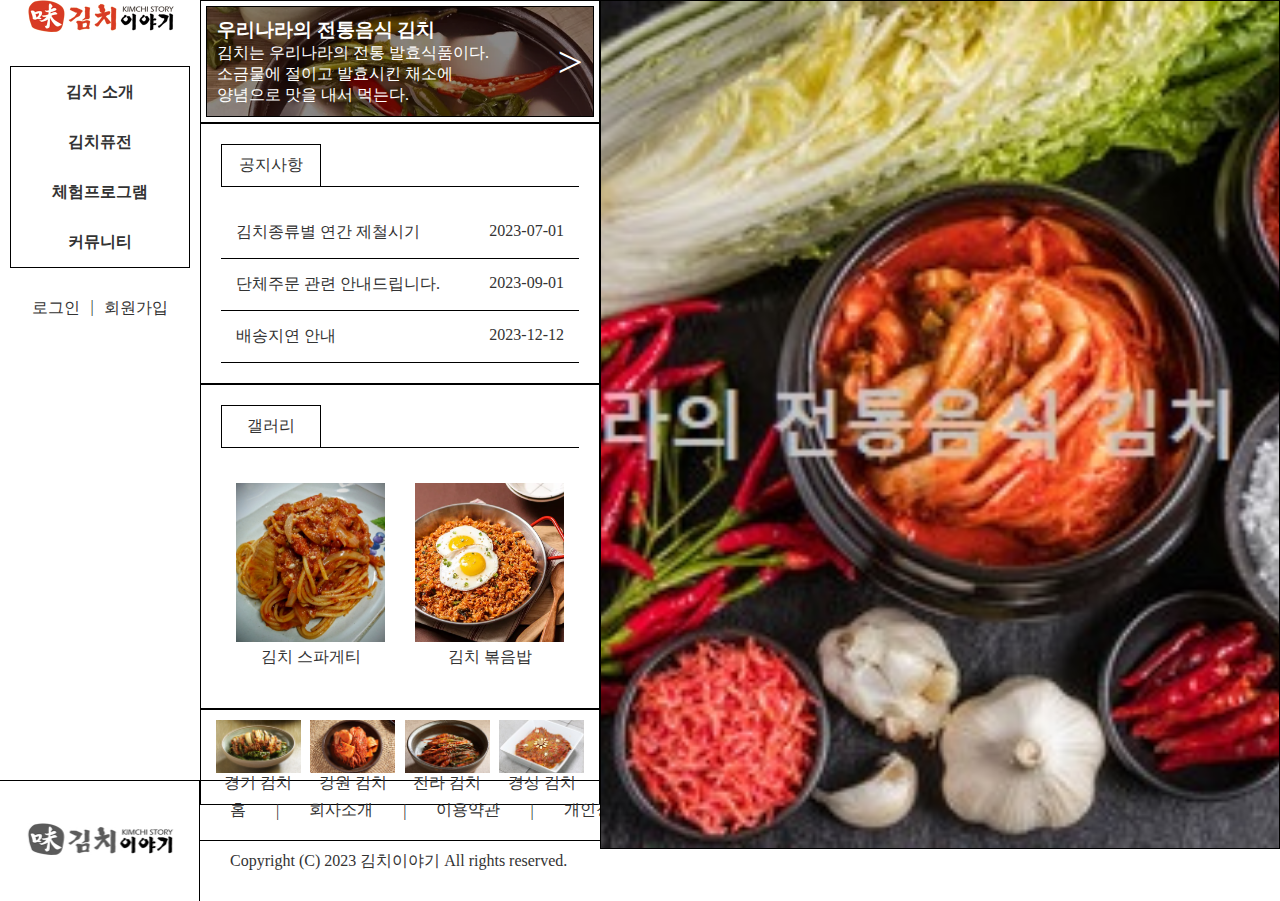
<file: 0610 - E1/index.html>
<!DOCTYPE html>
<html lang="en">

<head>
    <meta charset="UTF-8">
    <meta http-equiv="X-UA-Compatible" content="IE=edge">
    <meta name="viewport" content="width=device-width, initial-scale=1.0">
    <link rel="stylesheet" href="./css/style.css">
    <title>2023-12-20 E-1</title>
</head>

<body>
    <div id="page">
        <div class="container">

            <header>
                <div class="logo">
                    <a href="#">
                        <img src="./image/logo.jpg" alt="logo">
                    </a>
                </div>
                <ul class="menu">
                    <li>
                        <a href="#">김치 소개</a>
                        <ul>
                            <li><a href="#">초대의 글</a></li>
                            <li><a href="#">김치의 유래</a></li>
                            <li><a href="#">김치의 재료</a></li>
                            <li><a href="#">오시는 길</a></li>
                        </ul>
                    </li>
                    <li>
                        <a href="#">김치퓨전</a>
                        <ul>
                            <li><a href="#">지역별 김치</a></li>
                            <li><a href="#">김치 스파게티</a></li>
                            <li><a href="#">김치 볶음밥</a></li>
                            <li><a href="#">김치와 고기</a></li>
                        </ul>
                    </li>
                    <li>
                        <a href="#">체험프로그램</a>
                        <ul>
                            <li><a href="#">김치 담그기</a></li>
                            <li><a href="#">명사와 함께</a></li>
                            <li><a href="#">관람하기</a></li>
                            <li><a href="#">예약하기</a></li>
                        </ul>
                    </li>
                    <li>
                        <a href="#">커뮤니티</a>
                        <ul>
                            <li><a href="#">공지사항</a></li>
                            <li><a href="#">참여게시판</a></li>
                            <li><a href="#">자료실</a></li>
                        </ul>
                    </li>
                </ul>
                <div class="spotmenu">
                    <a href="#">로그인</a> | <a href="#">회원가입</a>
                </div>
            </header>
            <div class="contents">
                <div class="banner">
                    <a href="#">
                        <div class="inner">
                            <div class="banner-txt">
                                <h3>우리나라의 전통음식 김치</h3>
                                <p>김치는 우리나라의 전통 발효식품이다.</p>
                                <p>소금물에 절이고 발효시킨 채소에</p>
                                <p>양념으로 맛을 내서 먹는다.</p>
                            </div>
                            <div class="arrow">
                                &gt;
                            </div>
                            <img src="./image/banner.png" alt="banner">
                        </div>
                    </a>
                </div>
                <div class="notice">
                    <div class="tab"><a href="#">공지사항</a></div>
                    <div class="info-tab">
                        <p><a href="#"><span>김치종류별 연간 제철시기</span><span>2023-07-01</span></a></p>
                        <p><a href="#"><span>단체주문 관련 안내드립니다.</span><span>2023-09-01</span></a></p>
                        <p><a href="#"><span>배송지연 안내</span><span>2023-12-12</span></a></p>
                    </div>
                </div>
                <div class="gallary">
                    <div class="tab"><a href="#">갤러리</a></div>
                    <div class="info-tab">
                        <a href="#">
                            <div class="img-cont">
                                <img src="./image/gallery1.jpg" alt="gallary1">
                                <p>김치 스파게티</p>
                            </div>
                        </a>
                        <a href="#">
                            <div class="img-cont">
                                <img src="./image/gallery2.png" alt="gallary2">
                                <p>김치 볶음밥</p>
                            </div>
                        </a>
                    </div>
                </div>
                <div class="quick">
                    <a href="#">
                        <div class="quick-cont">
                            <img src="./image/quick1.jpg" alt="quick1">
                            <p>경기 김치</p>
                        </div>
                    </a>
                    <a href="#">
                        <div class="quick-cont">
                            <img src="./image/quick2.jpg" alt="quick2">
                            <p>강원 김치</p>
                        </div>
                    </a>
                    <a href="#">
                        <div class="quick-cont">
                            <img src="./image/quick3.jpg" alt="quick3">
                            <p>전라 김치</p>
                        </div>
                    </a>
                    <a href="#">
                        <div class="quick-cont">
                            <img src="./image/quick4.jpg" alt="quick4">
                            <p>경상 김치</p>
                        </div>
                    </a>
                </div>
            </div>
            <div class="slide">
                <a href="#">
                    <img src="./image/slide1.jpg" alt="slide1">
                </a>
                <a href="#">
                    <img src="./image/slide2.jpg" alt="slide2">
                </a>
                <a href="#">
                    <img src="./image/slide3.jpg" alt="slide3">
                </a>
            </div>
        </div>
        <footer>
            <div class="logo">
                <a href="#">
                    <img src="./image/logo.jpg" alt="logo">
                </a>
            </div>
            <div class="footer-detail">
                <div class="footer-menu">
                    <p><a href="#">홈</a></p> |
                    <p><a href="#">회사소개</a></p> |
                    <p><a href="#">이용약관</a></p> |
                    <p><a href="#">개인정보처리방침</a></p> |
                    <p><a href="#">이용안내</a></p>
                </div>
                <div class="copyright">
                    Copyright (C) 2023 김치이야기 All rights reserved.
                </div>
            </div>
        </footer>
        <div class="popup">
            <div class="popup-inner">
                <h3>김치종류별 연간 제철시기</h3>
                <p>갓김치류 - 3월 ~ 6월, 8월 ~ 12월</p>
                <p>파김치류 - 3월 ~ 5월, 7월 ~ 12월</p>
                <p>나박무김치 - 10월 ~ 2월</p>
                <p>동치미 - 10월 ~ 1월</p>
                <button class="close-btn">x 닫기</button>
            </div>
        </div>
    </div>
</body>
<script src="./script/jquery-3.6.0.min.js"></script>
<script src="./script/script.js"></script>
</html>
</file>
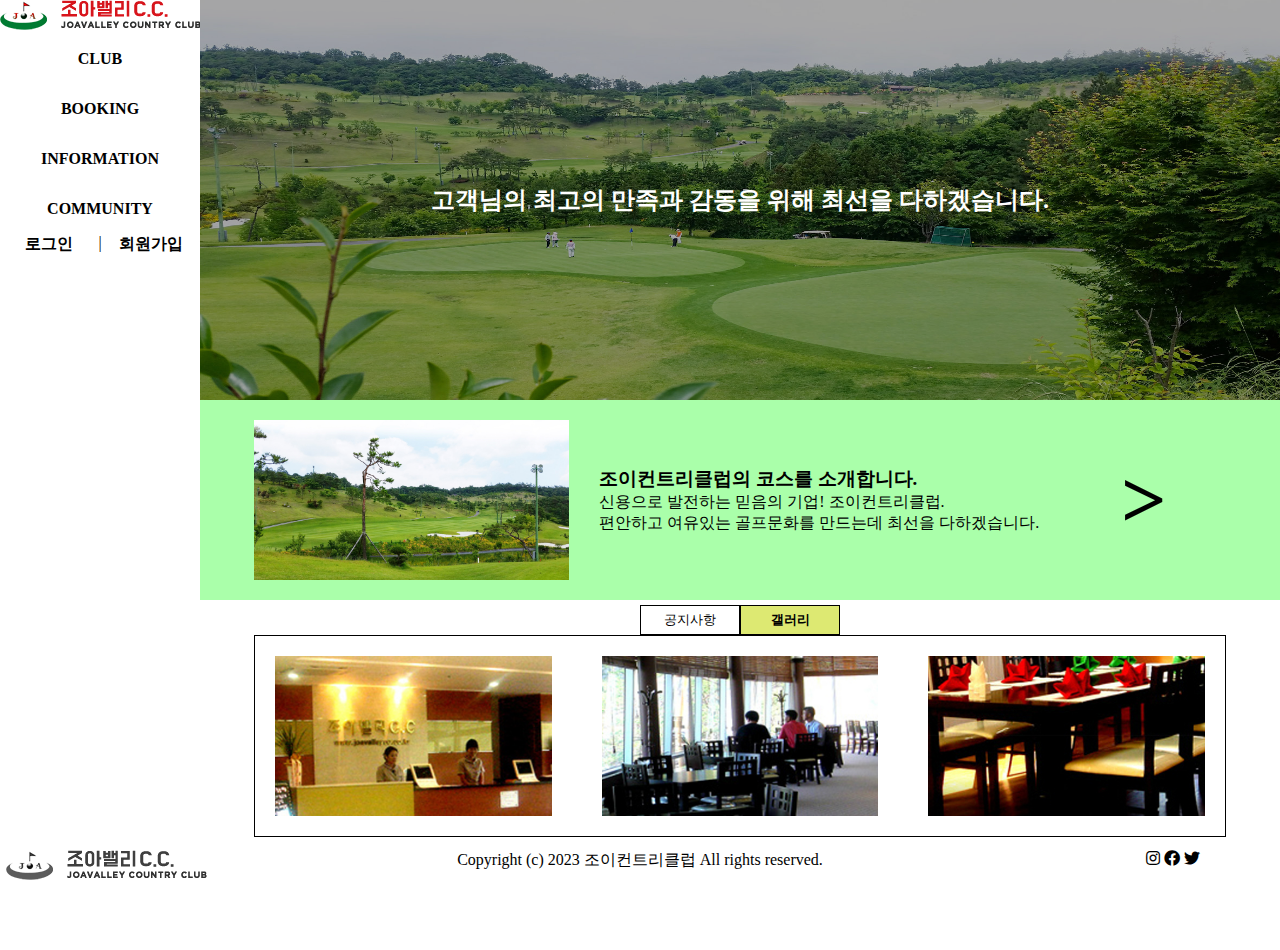
<file: 0611 - D1/index.html>
<!DOCTYPE html>
<html lang="ko">
  <head>
    <meta charset="UTF-8" />
    <meta http-equiv="X-UA-Compatible" content="IE=edge" />
    <meta name="viewport" content="width=device-width, initial-scale=1.0" />
    <link rel="stylesheet" href="./css/style.css" />
    <link
      rel="stylesheet"
      href="https://use.fontawesome.com/releases/v5.5.0/css/all.css"
    />
    <title>조이컨트리클럽</title>
  </head>
  <body>
    <section id="page">
      <div class="container">
        <header>
          <div class="logo">
            <img src="./image/logo.png" alt="logo" />
          </div>
          <ul class="menu">
            <li>
              <a href="#">CLUB</a>
              <ul class="sub-menu">
                <li><a href="#">클럽소개</a></li>
                <li><a href="#">시설안내</a></li>
              </ul>
            </li>
            <li>
              <a href="#">BOOKING</a>
              <ul class="sub-menu">
                <li><a href="#">요금안내</a></li>
                <li><a href="#">예약안내</a></li>
                <li><a href="#">위약안내</a></li>
              </ul>
            </li>
            <li>
              <a href="#">INFORMATION</a>
              <ul class="sub-menu">
                <li><a href="#">명예의 전당</a></li>
                <li><a href="#">이벤트</a></li>
                <li><a href="#">자료실</a></li>
                <li><a href="#">포토갤러리</a></li>
              </ul>
            </li>
            <li>
              <a href="#">COMMUNITY</a>
              <ul class="sub-menu">
                <li><a href="#">공지사항</a></li>
                <li><a href="#">Q&A</a></li>
              </ul>
            </li>
          </ul>
          <div class="spot-menu">
            <a href="#">로그인</a> | <a href="#">회원가입</a>
          </div>
        </header>
        <div class="contents">
          <div class="slide-hidden">
            <div class="link">
              <div class="slide-link">
                <img src="./image/quick1.png" alt="banner1" />
                <p>이용안내</p>
              </div>
              <div class="slide-link">
                <img src="./image/quick2.png" alt="banner2" />
                <p>요금안내</p>
              </div>
              <div class="slide-link">
                <img src="./image/quick3.png" alt="banner3" />
                <p>예약안내</p>
              </div>
            </div>
            <div class="slide first">
              <a href="#">
                <img src="./image/slide1.jpg" alt="slide1" />
                <p class="slide-txt">
                  고객님의 최고의 만족과 감동을 위해 최선을 다하겠습니다.
                </p>
              </a>
              <a href="#">
                <img src="./image/slide2.jpg" alt="slide2" />
                <p class="slide-txt">
                  수준높은 코스설계 아름다운 대자연과 호흡하세요!
                </p>
              </a>
              <a href="#">
                <img src="./image/slide3.jpg" alt="slide3" />
                <p class="slide-txt">스릴과 즐거움을 주는 코스!</p>
              </a>
            </div>
            <div class="slide second">
              <a href="#">
                <img src="./image/slide1.jpg" alt="slide1" />
                <p class="slide-txt">
                  고객님의 최고의 만족과 감동을 위해 최선을 다하겠습니다.
                </p>
              </a>
              <a href="#">
                <img src="./image/slide2.jpg" alt="slide2" />
                <p class="slide-txt">
                  수준높은 코스설계 아름다운 대자연과 호흡하세요!
                </p>
              </a>
              <a href="#">
                <img src="./image/slide3.jpg" alt="slide3" />
                <p class="slide-txt">스릴과 즐거움을 주는 코스!</p>
              </a>
            </div>
          </div>
          <div class="web-banner">
            <div class="inner">
              <img src="./image/banner.jpg" alt="web-banner" />
              <div class="banner-txt">
                <h3>조이컨트리클럽의 코스를 소개합니다.</h3>
                <p>신용으로 발전하는 믿음의 기업! 조이컨트리클럽.</p>
                <p>
                  편안하고 여유있는 골프문화를 만드는데 최선을 다하겠습니다.
                </p>
              </div>
              <div class="arrow">&gt;</div>
            </div>
          </div>
          <div class="notice-gallary">
            <div class="tabs">
              <button class="notice-btn">공지사항</button>
              <button class="gallary-btn active">갤러리</button>
            </div>
            <div class="tab notice">
              <p><a href="#">제12회 조이컨트리클럽 챔피언대회 <span>2023-01-22</span></a></p>
              <p><a href="#">캐디피 인상 안내 <span>2023-01-25</span></a> </p>
              <p><a href="#"> 2월 이용 요금 안내 <span>2023-01-31</span></a></p>
              <p><a href="#">설날당일 특별요금 안내 <span>2023-02-01</span></a></p>
            </div>
            <div class="tab gallary active">
              <img src="./image/gallery1.jpg" alt="gallary1" />
              <img src="./image/gallery2.jpg" alt="gallary2" />
              <img src="./image/gallery3.jpg" alt="gallary3" />
            </div>
          </div>
        </div>
        <div class="popup">
            <h3>제12회 조이컨트리클럽 챔피언대회</h3>
            <p>제12회 조이컨트리클럽 챔피언대회를 3월에 진행합니다.</p>
            <p>참가비는 3만원이며 만 20세 이상만 참여 가능합니다.</p>
            <p>많은 관심과 참여 부탁드립니다.</p>
            <button class="close-btn">x 닫기</button>
        </div>
      </div>
      <footer>
        <div class="logo">
          <img src="./image/logo.png" alt="logo" />
        </div>
        <div class="copyright">
          Copyright (c) 2023 조이컨트리클럽 All rights reserved.
        </div>
        <div class="sns">
          <i class="fab fa-instagram"></i>
          <i class="fab fa-facebook"></i>
          <i class="fab fa-twitter"></i>
        </div>
      </footer>
    </section>
  </body>
  <script src="./js/jquery-3.6.0.min.js"></script>
  <script src="./js/script.js"></script>
</html>
</file>
<file: 0610 - E1/css/style.css>
* {
    margin: 0;
    padding: 0;
    box-sizing: border-box;
    list-style: none;
    text-decoration: none;
    color: #333;
}
body {
    height: 100vh;
}
a {
    color: #333;
}
img {   
    object-fit: cover;
}
#page {
    width: 100%;
    height: 100%;
}
.container {
    width: 100%;
    display: grid;
    grid-template-columns: 200px 400px calc(100% - 200px - 400px);
    height: calc(100% - 120px);
}
/* header */
header {
    width: 100%;
    height: 849px;
}
.logo img {
    width: 100%;
}
.menu {
    width: 90%;
    border: 1px solid black;
    margin: 30px auto;
}
.menu a {
    width: 100%;
    text-align: center;
    height: 50px;
    line-height: 50px;
    display: block;
    font-weight: bold;
}   
.menu > li:hover > a {
    background-color: #e93131;
    color: white;
}
.menu > li > ul {
    transition: 1s;
    max-height: 0;
    overflow: hidden;
    background-color: rgb(255, 180, 180);
}
.menu > li:hover > ul {
    max-height: 200px;
}
.menu > li > ul > li:hover > a {
    background-color: rgb(255, 132, 132);
    color: white;
}
.spotmenu {
    display: flex;
    justify-content: center;
    gap: 10px;
}
/* contents */
.contents {
    display: grid;
    width: 100%;
    height: calc(100vh - 120px);
    grid-template-columns: 1fr;
    grid-template-rows: 1fr 2fr 2fr 1fr;
}
/* banner */
.banner {
    width: 400px;
    height: 100%;
    border: 1px solid black;
    display: flex;
    align-items: center;
    justify-content: center;  
    padding: 5px;    
}
.banner a {
    width: 100%;
}
.inner {
    width: 100%;
    height: 80%;
    border: 1px solid black;
    display: flex;
    justify-content: space-between;
    padding: 10px;
    overflow: hidden;
    position: relative;
}
.banner img {
    width: 125%;
    position: absolute;
    top: -55%;   
    left: -5%;   
    filter: brightness(55%);
    z-index: 0;
}   
.banner-txt, .arrow{
    z-index: 1;
}
.banner-txt *, .arrow {
    color: white;
}

.arrow {
    font-size: 45px;
    display: flex;
    align-items: center;
}
/* notice */
.tab {
    border-bottom: 1px solid black;
    margin-bottom: 20px;
}
.tab a {
    display: block;
    width: 100px;
    border: 1px solid black;
    border-bottom: none;
    text-align: center;
    padding: 10px;
}
.notice {
    width: 400px;
    height: 100%;
    border: 1px solid black;
    padding: 20px;
}
.notice p {
    border-bottom: 1px solid black;
    justify-content: space-between;
    padding: 15px;
}
.notice p a {
    display: flex;
    justify-content: space-between;
}

/* gallary */
.gallary {
    width: 400px;
    height: 100%;
    border: 1px solid black;
    padding: 20px;
}
.gallary .info-tab {
    display: grid;
    grid-template-columns: repeat(2, 1fr);
}
.gallary .info-tab a{
    display: block;
}
.gallary .img-cont {
    text-align: center;
    padding: 15px;
}
.gallary img {
    width: 100%;
    display: block;
    height: 159px;
    margin: 0 auto;
}
.gallary p {
    padding: 5px;
}
/* quick */
.quick {
    width: 400px;
    display: grid;
    grid-template-columns: repeat(4, 1fr);
    border: 1px solid black;
    padding: 10px;
}
.quick a {
    display: flex;
    flex-direction: column;
    justify-content: center;
}
.quick-cont {
    display: flex;
    align-items: center;
    flex-direction: column;
    justify-content: center;
}
.quick img {
    width: 90%;
    display: block;
    margin: 0 auto;
}
.slide {
    border: 1px solid black ;
    width: 100%;
    overflow: hidden;
    position: relative;
}
.slide a {
    width: 100%;
    height: 100%;
    position: absolute;
    overflow: hidden;
}
.slide img {
    display: inline-block;
    width: 125%;
    height: 100%;
    position: absolute;
}
.slide a:nth-child(1) {
    left: 0;
    animation: ani1 8s infinite;
}

.slide a:nth-child(2) {
    left: 100%;
    animation: ani2 8s infinite;
}

.slide a:nth-child(3) {
    left: 100%;
    animation: ani3 8s infinite;
}
.slide a:nth-child(1) > img {
    left: -40px;
}

.slide a:nth-child(2) > img {
    left: -0px;
}

.slide a:nth-child(3) > img {
    left: 0px;
    
}
@keyframes ani1 {
    0% {
        left: 0;
    }
    30% {
        left: 0;
    }
    33% {
        left: -100%;
    }
    33.1% {
        left: 100%;
    }
    96% {
        left: 100%;
    }
    100% {
        left: 0%;
    }
}
@keyframes ani2 {
    0% {
        left: 100%;
    }
    30% {
        left: 100%;
    }
    33% {
        left: 0%;
    }
    63% {
        left: 0%;
    }
    66% {
        left: -100%;
    }
    66.01% {
        left: 100%;
    }
    100% {
        left: 100%;
    }
}
@keyframes ani3 {
    0% {
        left: 100%;
    }
    63% {
        left: 100%;
    }
    66% {
        left: 0;
    }
    96% {
        left: 0%;
    }
    99.999% {
        left: -100%;
    }
    100% {
        left: 100%;
    }
}
footer {
    border-top: 1px solid black;
    width: 100%;
    height: 120px;
    display: grid;
    grid-template-columns: 200px calc(100% - 200px);
}
footer .logo {
    height: 120px;
    display: flex;
    align-items: center;
    filter: grayscale(100%);
    border-right: 1px solid black;
}
footer img {
    width: 100%;
}
.footer-detail {
    width: 100%;
    height: 120px;
    display: grid;
    grid-template-rows: repeat(2, 1fr);
}
.footer-detail > div {
    padding: 10px;
    padding-left: 30px;
}
.footer-menu {
    display: flex;
    gap: 30px;
    align-items: center;  
    border-bottom: 1px solid black;  
}
/* popup */
.popup {
    width: 100vw;
    height: 100vh;
    background-color: rgba(0,0,0,0.6);
    position: fixed;
    top: 0;
    left: 0;
    z-index: 1000;
    display: none;
}
.popup-inner {
    background-color: #fff;
    position: fixed;
    width: 600px;
    height: 300px;
    left: 50%;
    top: 50%;
    transform: translate(-50%, -50%);
    padding: 30px;
}
.popup-inner h3 {
    padding: 10px;
    border-bottom: 1px solid black;
}
.popup-inner p {
    padding: 10px;
}
.popup-inner .close-btn {
    position: absolute;
    bottom: 15px;
    right: 30px;
}
</file>
<file: 0611 - D1/css/style.css>
* {
  margin: 0;
  padding: 0;
  box-sizing: border-box;
  list-style: none;
  text-decoration: none;
}
:root {
  --slide-height: 400px;
}
#page {
  width: 100%;
}
header a {
  color: black;
  font-weight: bold;
  text-align: center;
  width: 100%;
  height: 50px;
  display: block;
}
footer .logo img {
  filter: grayscale(100%);
}
.menu {
  width: 80%;
  margin: 0 auto;
  line-height: 50px;
}
.menu > li:hover > a {
  background-color: #333;
  color: white;
}
.menu > li > ul > li:hover > a {
  background-color: #666;
  color: white;
}
/* menu css */
.menu > li > ul {
  transition: 1s;
  max-height: 0;
  overflow: hidden;
}
.menu > li:hover > ul {
  max-height: 200px;
}
.spot-menu {
  display: flex;
  justify-content: space-between;
}
.container {
  display: grid;
  grid-template-columns: 200px calc(100% - 200px);
  height: 850px;
}
.slide-hidden {
  height: 400px;
  width: 100%;
  overflow: hidden;
  position: relative;
}
.link {
  position: absolute;
  top: 0;
  right: 0;
  background-color: #afa;
  padding: 10px;
}
.link img {
  width: 125px;
  object-fit: cover;
}
.link p {
  text-align: center;
  width: 100%;
  margin-bottom: 5px;
}
.slide {
  width: 100%;
  height: 400px;
  margin-top: 0;
  position: absolute;
}
.slide a {
  display: block;
  width: 100%;
  height: 400px;
  position: relative;
}
.slide img {
  width: 100%;
  height: 400px;
  filter: brightness(65%);
}
.banner-txt {
  display: flex;
  align-items: start;
  justify-content: center;
  flex-direction: column;
  padding-left: 30px;
}
.arrow {
  display: flex;
  flex-direction: column;
  justify-content: center;
  align-items: center;
  font-size: 80px;
  font-weight: bold;
}
.slide-txt {
  position: absolute;
  color: white;
  font-size: 24px;
  font-weight: bold;
  left: 50%;
  top: 50%;
  transform: translate(-50%, -50%);
  width: 100%;
  text-align: center;
}
.slide.first {
  animation: slide-first 12s infinite;
}
.slide.second {
  animation: slide-second 12s infinite;
}
@keyframes slide-first {
  0% {
    top: 0;
  }
  8% {
    top: 0px;
  }
  12% {
    top: -400px;
  }
  20% {
    top: -400px;
  }
  24% {
    top: -800px;
  }
  32% {
    top: -800px;
  }
  36% {
    top: -1200px;
  }
  45% {
    top: -1200px;
  }
  50% {
    top: -1600px;
  }
  50.01% {
    top: 800px;
  }
  58% {
    top: 800px;
  }
  62% {
    top: 400px;
  }
  70% {
    top: 400px;
  }
  74% {
    top: 0px;
  }
  82% {
    top: 0px;
  }
  86% {
    top: -400px;
  }
  95% {
    top: -400px;
  }
  100% {
    top: -800px;
  }
}
@keyframes slide-second {
  0% {
    top: 1200px;
  }
  8% {
    top: 1200px;
  }
  12% {
    top: 800px;
  }
  20% {
    top: 800px;
  }
  24% {
    top: 400px;
  }
  32% {
    top: 400px;
  }
  36% {
    top: 0px;
  }
  45% {
    top: 0px;
  }
  50% {
    top: -400px;
  }
  58% {
    top: -400px;
  }
  62% {
    top: -800px;
  }
  70% {
    top: -800px;
  }
  74% {
    top: -1200px;
  }
  82% {
    top: -1200px;
  }
  86% {
    top: -1600px;
  }
  95% {
    top: -1600px;
  }
  99.99% {
    top: -2000px;
  }
  100% {
    top: 0;
  }
}
.web-banner {
  width: 100%;
  height: 200px;
  overflow: hidden;
  display: flex;
  justify-content: center;
  background-color: #afa;
}
.web-banner .inner {
  height: 160px;
  margin-top: 20px;
  width: 90%;
  display: grid;
  grid-template-columns: 1fr 3fr 1fr;
}
.web-banner img {
  height: 160px;
  object-fit: cover;
}
.notice-gallary {
  width: 100%;
  height: 250px;
}
.tabs {
  display: flex;
  justify-content: center;
  margin: 5px auto 0 auto;
}
.tabs > button {
  border: 1px solid black;
  background-color: #fff;
  padding: 5px 15px;
  width: 100px;
}
.tab {
  display: none;
  border: 1px solid black;
  width: 90%;
  margin: 0 auto;
}
.tab:not(.active) {
  display: none !important;
}
.tab.notice.active {
  display: block;
}
.tab.gallary.active {
  display: grid;
}
.tabs > button.active {
  font-weight: bold;
  background-color: rgb(221, 233, 114);
}
.tab.notice {
  padding: 20px;
}
.tab.notice p {
  padding: 10px;
  border-bottom: 1px solid black;
  display: flex;
  justify-content: space-between;
  color: black;
}
.tab.gallary {
  display: grid;
  grid-template-columns: repeat(3, 1fr);
  grid-column-gap: 50px;
  padding: 20px;
}
.tab.gallary img {
  width: 100%;
  height: 160px;
  object-fit: cover;
}
footer {
  width: 100%;
  height: 100px;
  display: grid;
  grid-template-columns: 1fr 4fr 1fr;
  text-align: center;
}
.popup {
  width: 600px;
  height: 300px;
  background-color: #fff;
  position: fixed;
  top: 35%;
  left: 35%;
  justify-content: center;
  align-items: center;
  padding: 30px;
  display: none;
}
.popup p {
  line-height:45px;
}
.popup button {
  position: absolute;
  bottom: 30px;
  right: 30px;
}
</file>
